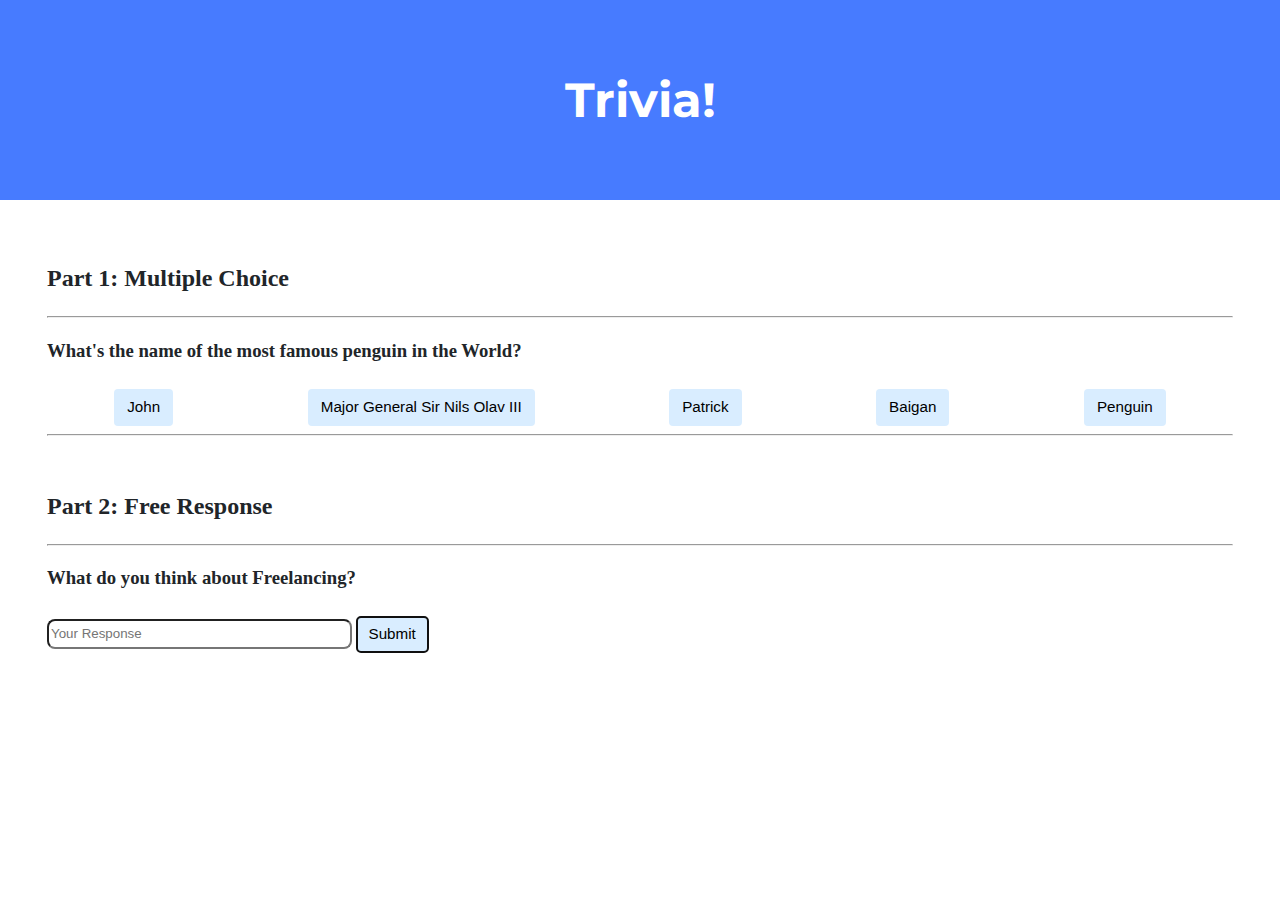
<file: index.html>
<!DOCTYPE html>

<html lang="en">
    <head>
        <link href="https://fonts.googleapis.com/css2?family=Montserrat:wght@500&display=swap" rel="stylesheet">
        <link href="styles.css" rel="stylesheet">
        <title>Trivia!</title>
        <script>
            // TODO: Add code to check answers to questions
            window.onload = function()
            {
            // Assume answer1 is the correct answer
                const correctAnswer = "button2";

                // Get all answer buttons
                const buttons = document.querySelectorAll(".answers button");
                response = document.querySelector('p');
                // Add event listeners to each button
                buttons.forEach(button => {
                    button.addEventListener("click", function() {

                        if (this.id === correctAnswer)
                        {
                            this.style.backgroundColor = "green"; // Correct answer
                            response.innerHTML = "Correct!";
                        }
                        else
                         {
                            this.style.backgroundColor = "red"; // Incorrect answer
                            response.innerHTML = "Incorrect";
                        }
                    });
                });
            //to check for free response
            let keys=["good","challenging","tough"];

                answer2 = document.getElementById("response");
                check = document.getElementById("submit");
                response2 = document.getElementById("message2");


             check.addEventListener("click",function(){
                    let r2 = false;
                    for(key of keys)
                    {
                        if((answer2.value).includes(key))
                        {
                            response2.innerHTML = "Correct!";
                            answer2.style.backgroundColor="green";
                            r2 = true;
                        }
                    }

                    if (r2 == false)
                    {
                        response2.innerHTML = "Incorrect";
                        answer2.style.backgroundColor="red";
                    }
                });

            }
        </script>
    </head>
    <body>
        <div class="header">
            <h1>Trivia!</h1>
        </div>

        <div class="container">
            <div class="section">
                <h2>Part 1: Multiple Choice </h2>
                <hr>
                <!-- TODO: Add multiple choice question here -->
                 <h3>What's the name of the most famous penguin in the World?</h3>
                 <p></p>
                    <div class="answers">
                        <button id = "button1">John</button>
                        <button id = "button2">Major General Sir Nils Olav III</button>
                        <button id = "button3">Patrick</button>
                        <button id = "button4">Baigan</button>
                        <button id = "button5">Penguin</button>
                    </div>


                <hr>
            </div>

            <div class="section">
                <h2>Part 2: Free Response</h2>
                <hr>
                <!-- TODO: Add free response question here -->
                 <h3>What do you think about Freelancing?</h3>
                 <p id="message2"></p>

                    <input autocomplete="off" id="response" placeholder="Your Response" type="text">
                    <button id = "submit" autofocus>Submit</button>

            </div>
        </div>
    </body>
</html>
</file>
<file: styles.css>
body {
    background-color: #fff;
    color: #212529;
    font-size: 1rem;
    font-weight: 400;
    line-height: 1.5;
    margin: 0;
    text-align: left;
}

.container {
    margin-left: auto;
    margin-right: auto;
    padding-left: 15px;
    padding-right: 15px;
}

.header {
    background-color: #477bff;
    color: #fff;
    margin-bottom: 2rem;
    padding: 2rem 1rem;
    text-align: center;
}

.section {
    padding: 0.5rem 2rem 1rem 2rem;
}

.section:hover {
    background-color: #f5f5f5;
    transition: color 2s ease-in-out, background-color 0.15s ease-in-out;
}

h1 {
    font-family: 'Montserrat', sans-serif;
    font-size: 48px;
}

button, input[type="submit"] {
    background-color: #d9edff;
    border: 1px solid transparent;
    border-radius: 0.25rem;
    font-size: 0.95rem;
    font-weight: 400;
    line-height: 1.5;
    padding: 0.375rem 0.75rem;
    text-align: center;
    transition: color 0.15s ease-in-out, background-color 0.15s ease-in-out, border-color 0.15s ease-in-out, box-shadow 0.15s ease-in-out;
    vertical-align: middle;
}


input[type="text"] {
    line-height: 1.8;
    width: 25%;
}

input[type="text"]:hover {
    background-color: #f5f5f5;
    transition: color 2s ease-in-out, background-color 0.15s ease-in-out;
}
.answers {
    display: flex;
    justify-content: space-around; /* or space-between, space-evenly, etc. */
}

.answers button:hover
{
    background-color:#ADD8E6;
}

p
{
    font-style: "helvetica", monospace;
    font-size: 24px;
}
input
{
    border-radius : 8px;
}
</file>
